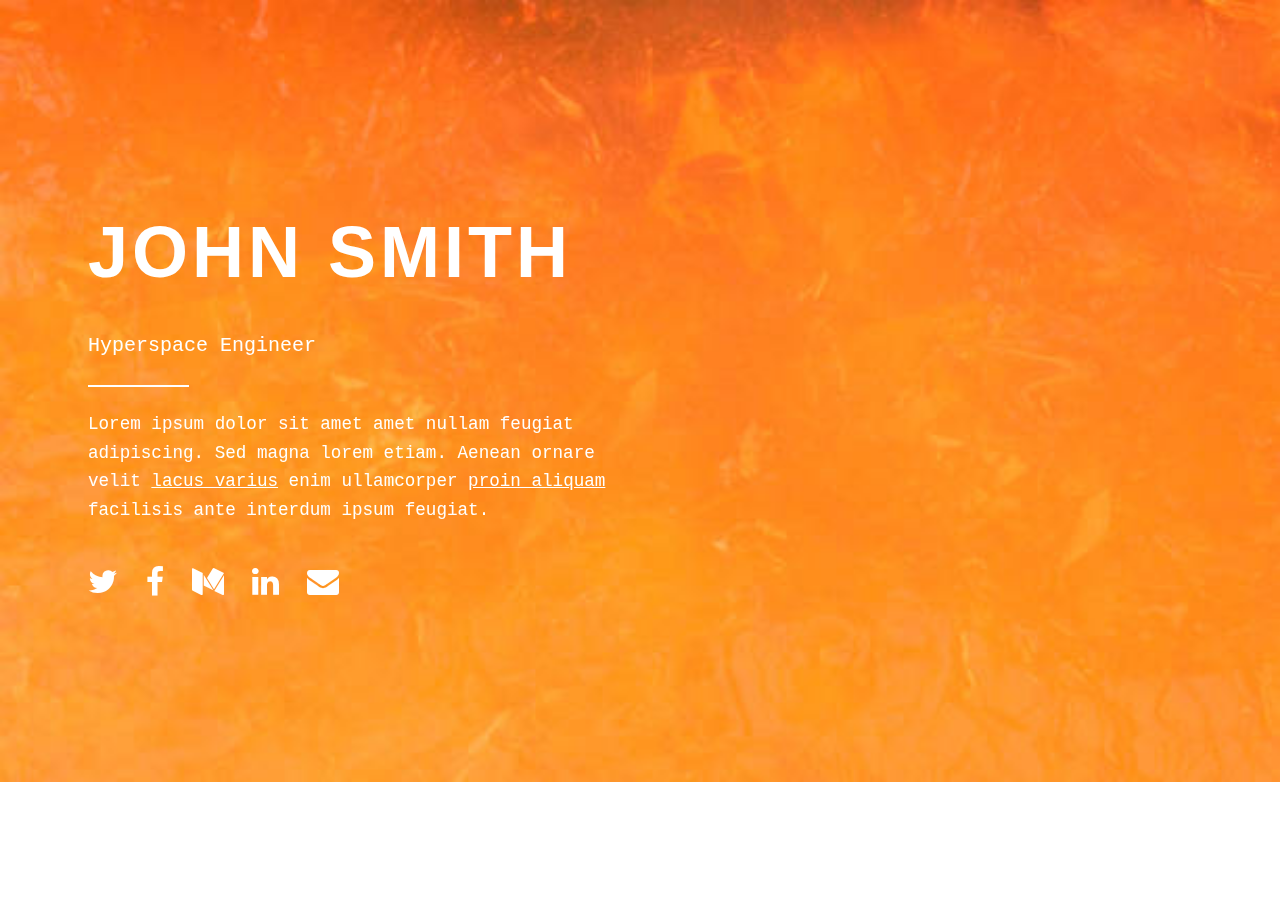
<file: Ass-4/index.html>
<!DOCTYPE html>
<html lang="en">
<head>
    <meta charset="UTF-8">
    <meta name="viewport" content="width=device-width, initial-scale=1.0">
    <title>Dev Camp Assignment 4</title>

    <!-- CDN Link to FOnt-awesome for Icons -->
    <link rel="stylesheet" href="https://cdnjs.cloudflare.com/ajax/libs/font-awesome/4.5.0/css/font-awesome.min.css"/>

    <!-- Link the page to the css file -->
    <link rel="stylesheet" href="style.css">
</head>
<body>

    <div class="wrapper">
        <div class="main">
            <div class="inner">

                <div class="columns1">
                    <div class="wrapper">
                        <div class="inner">
                            <h1 class="text1">John Smith</h1>
                            <p class="text2">Hyperspace Engineer</p>
                        </div>
                    </div>
                </div>

                <hr class="divider1" />

                <p class="text3">
                    Lorem ipsum dolor sit amet amet nullam feugiat adipiscing. Sed magna lorem etiam. Aenean ornare velit <u>lacus varius</u> enim ullamcorper <u>proin aliquam</u> facilisis ante interdum ipsum feugiat.
                </p>

                <ul class="icons">
                    <li class="fa fa-twitter">
                        <a href="https://twitter.com/eni4sure"></a>
                    </li>
                    <li class="fa fa-facebook">
                        <a href="https://facebook.com/eni4sure"></a>
                    </li>
                    <li class="fa fa-medium">
                        <a href="https://medium.com/"></a>
                    </li>
                    <li class="fa fa-linkedin">
                        <a href="https://linkedin.com/in/eniola-osabiya"></a>
                    </li>
                    <li class="fa fa-envelope">
                        <a href="mailto:eosabiya@gmail.com"></a>
                    </li>
                </ul>

            </div>
        </div>
    </div>

</body>
</html>
</file>
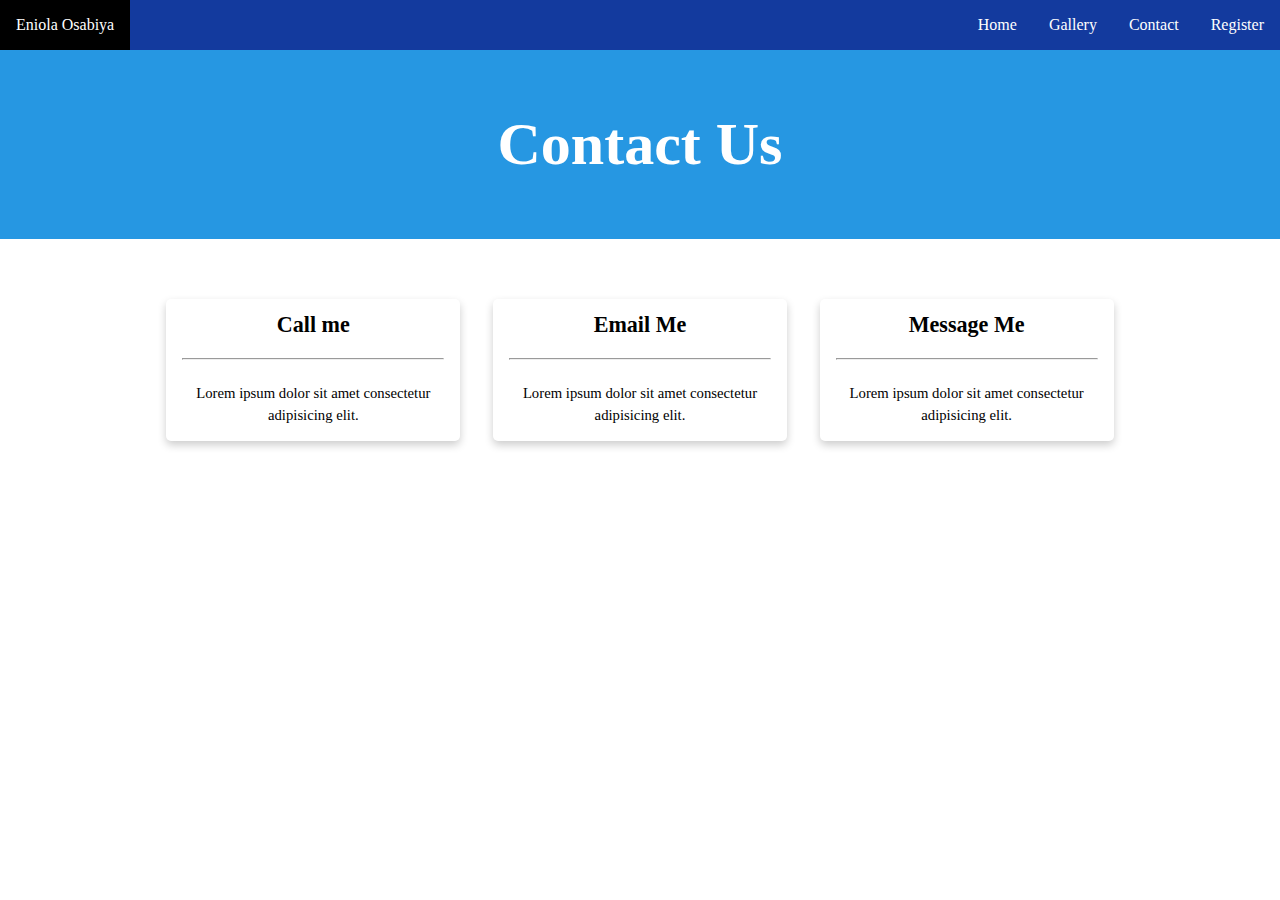
<file: Ass-5/contact.html>
<!doctype html>
<html lang="en">

<head>
    <!-- Required meta tags -->
    <meta charset="utf-8">
    <meta name="viewport" content="width=device-width, initial-scale=1, shrink-to-fit=no">

    <title>Hello, world!</title>

    <link rel="stylesheet" href="style.css">
</head>

<body>

    <nav>
        <div>
            <a href="#">Eniola Osabiya</a>
        </div>
        <div>
            <a href="index.html">Home</a>
            <a href="gallery.html">Gallery</a>
            <a href="contact.html">Contact</a>
            <a href="register.html">Register</a>
        </div>
    </nav>

    <div class="header">
        <h1>Contact Us</h1>
    </div>

    <div class="contact-section" style="background: url('https://images.pexels.com/photos/4275965/pexels-photo-4275965.jpeg?auto=compress&cs=tinysrgb&dpr=3&h=750&w=1260');">
        <div class="card-section">
            <div class="card-container">
                <div class="card-content">
                    <h2><b>Call me</b></h2>
                    <br><hr><br>
                    <p>Lorem ipsum dolor sit amet consectetur adipisicing elit.</p>
                </div>
            </div>
            <div class="card-container">
                <div class="card-content">
                    <h2><b>Email Me</b></h2>
                    <br><hr><br>
                    <p>Lorem ipsum dolor sit amet consectetur adipisicing elit.</p>
                </div>
            </div>
            <div class="card-container">
                <div class="card-content">
                    <h2><b>Message Me</b></h2>
                    <br><hr><br>
                    <p>Lorem ipsum dolor sit amet consectetur adipisicing elit.</p>
                </div>
            </div>
        </div>
    </div>

</body>

</html>
</file>
<file: Ass-4/style.css>
.fa {
    color: white;
}

body {
    top: 0;
    left: 0;
    width: 100vw;
    line-height: 1;
    position: fixed;
    min-height: 100vh;
    background-image: url('bg.jpg');
    background-repeat: no-repeat;
    background-size: cover;
}

.wrapper {
    padding: 2.5rem 2.5rem 2.5rem 0;
}

.main > .inner {
    z-index: 1;
    border-radius: inherit;
    padding: 5rem 5rem;
    max-width: 100%;
    width: 35rem;
}

.text1 {
    text-transform: uppercase;
    color: #fff;
    font-family: Oswald, sans-serif;
    letter-spacing: 0.25rem;
    font-size: 4.5rem;
    font-weight: bolder;
}

.text2 {
    color: #fff;
    font-family: "Courier New", monospace;
    font-size: 1.25em;
    font-weight: 400;
}

.text3 {
    color: #fff;
    font-family: "Courier New", monospace;
    font-size: 1.1em;
    line-height: 1.625;
    font-weight: 400;
}

hr {
    padding: 0;
    border: 0;
}

hr:before {
    content: "";
    display: inline-block;
}

.divider1 {
    margin-top: -2.5rem !important;
    margin-bottom: 0.5rem !important;
}

.divider1:before {
    width: 18%;
    border-top: solid 2px #fff;
    height: 2px;
}


.icons li {
    margin: 0.625rem;
    z-index: 1;
    display: inline-block;
    vertical-align: middle;
}

.icons {
    padding: 0;
    font-size: 2em;
    width: calc(100% + 1.25rem);
    margin-left: -0.625rem;
}

.icons li a {
    border-radius: 100%;
    width: 1.5em;
    height: 1em;
}
</file>
<file: Ass-5/style.css>
* {
    padding: 0;
    margin: 0;
}

nav {
    position: sticky;
    top: 0;
    display: flex;
    flex-flow: row wrap;
    justify-content: space-between;
    background: rgb(19, 58, 158);
}

nav a {
    text-decoration: none;
    display: block;
    padding: 1em;
    color: white;
    float: left;
}

nav a:hover {
    background: black;
}


.header {
    padding: 60px;
    text-align: center;
    background: #2697e2;
    color: white;
    font-size: 30px;
}

.container {
    width: initial;
}

.left {
    width: 30%;
    float: left;
    margin: 45vh 0;
    text-align: center;
}

.right {
    width: 70%;
    float: left;
}



.contact-section {
    position: absolute;
    max-height: 40%;
    width: 100%;
}

.card-section {
    display: flex;
    flex-direction: row;
    flex-wrap: wrap;
    max-width: 980px;
    margin: 50px auto;
}

.card-container {
    box-shadow: 0 4px 8px 0 rgba(0, 0, 0, 0.2);
    width: 30%;
    border-radius: 5px;
    margin: 10px auto;
    background-color: white;
}

.card-content {
    padding: 15px 16px;
    font-size: 0.92em;
    text-shadow: 0 0 1px transparent;
    line-height: 22px;
}

.card-content h2 {
    text-align: center;
}

.card-content p {
    text-align: center;
}

@media screen and (max-width: 868px) {
    .card-container {
        width: 40%;
    }
}

@media screen and (max-width: 690px) {
    .card-container {
        width: 60%;
    }
}

@media screen and (max-width: 500px) {
    .card-container {
        width: 80%;
    }
}




.gallery {
    display: grid;
    grid-template: repeat(7, 5vw)/repeat(8, 1fr);
    grid-gap: 1rem;
    padding: 1.2rem;
}

.gallery__item {
    margin: 0;
    overflow: hidden;
    position: relative;
}

.gallery_item_1 {
    grid-row: 1 / span 2;
    grid-column: 1 / span 2;
}

.gallery_item_2 {
    grid-row: 1 / span 3;
    grid-column: 3 / span 3;
}

.gallery_item_3 {
    grid-row: 1 / span 2;
    grid-column: 6 / 7;
}

.gallery_item_4 {
    grid-row: 1 / span 2;
    grid-column: 7 / -1;
}

.gallery_item_5 {
    grid-row: 3 / span 3;
    grid-column: 1 / span 2;
}

.gallery_item_6 {
    grid-row: 4 / span 2;
    grid-column: 3 / span 2;
}

.gallery_item_7 {
    grid-row: 4 / 5;
    grid-column: 5 / 6;
}

.gallery_item_8 {
    grid-row: 3 / span 2;
    grid-column: 6 / span 2;
}

.gallery_item_9 {
    grid-row: 3 / span 3;
    grid-column: 8 / -1;
}

.gallery_item_10 {
    grid-row: 6 / span 2;
    grid-column: 1 / 2;
}

.gallery_item_11 {
    grid-row: 6 / span 2;
    grid-column: 2 / span 2;
}

.gallery_item_12 {
    grid-row: 6 / span 2;
    grid-column: 4 / 5;
}

.gallery_item_13 {
    grid-row: 5 / span 3;
    grid-column: 5 / span 3;
}

.gallery_item_14 {
    grid-row: 6 / span 2;
    grid-column: 8 / -1;
}

.gallery__img {
    width: 100%;
    height: auto;
    display: block;
}

.overlay {
    position: absolute;
    top: 0;
    bottom: 0;
    left: 0;
    right: 0;
    height: 100%;
    width: 100%;
    opacity: 0;
    transition: .5s ease;
    background-color: #2a3b4188;
}

.gallery__item:hover .overlay {
    opacity: 1;
}

.text {
    color: white;
    font-size: 20px;
    position: absolute;
    top: 50%;
    left: 50%;
    -webkit-transform: translate(-50%, -50%);
    -ms-transform: translate(-50%, -50%);
    transform: translate(-50%, -50%);
    text-align: center;
}




.reg-form {
    padding: 5% 0;
    height: inherit;
}

form {
    max-width: 450px;
    margin: 0 auto;
}

form > div {
    margin-top: 5px;
    position: relative;
    background: white;
}

form > div > input[type="text"],
form > div > input[type="email"],
form > div > input[type="password"],
form > div > input[type="tel"],
form > div > select,
textarea {
    width: 100%;
    border: 0;
    padding: 20px 20px 20px 60px;
    background: #F0ECEC;
}

form input[type="submit"] {
    display: block;
    width: 100%;
    margin: 20px 0;
    background: #2697e2;
    color: white;
    border: 0;
    padding: 20px;
    font-size: 1.2rem;
}
</file>
